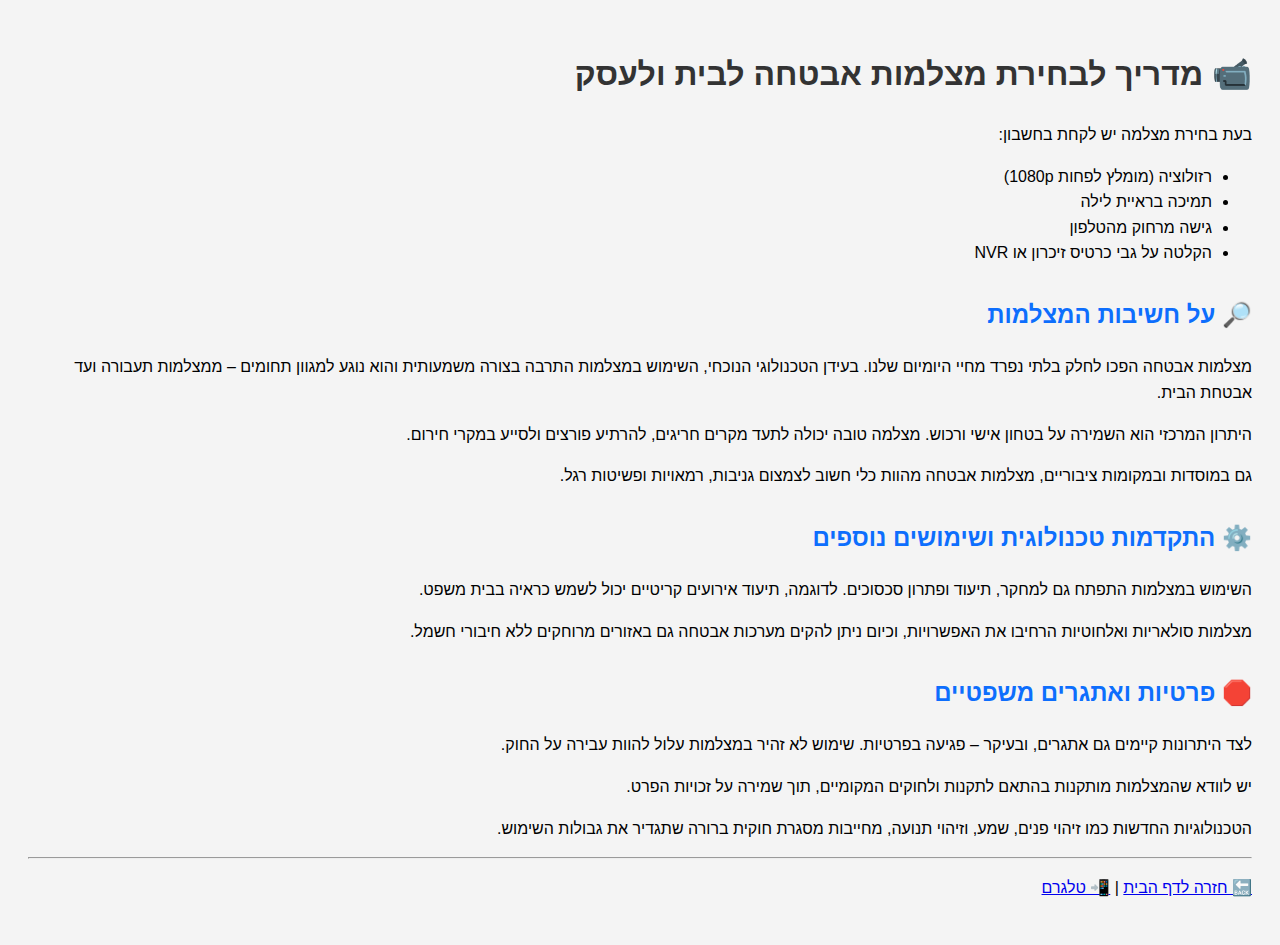
<file: cameras-guide.html>
<!DOCTYPE html>
<html lang="he" dir="rtl">
<head>
    <meta charset="UTF-8">
    <title>cameras-guide</title>
    <style>
        body {
            font-family: Arial, sans-serif;
            direction: rtl;
            padding: 20px;
            background-color: #f4f4f4;
            line-height: 1.6;
        }
        h1 {
            color: #333;
        }
        h2 {
            color: #0d6efd;
            margin-top: 30px;
        }
    </style>
</head>
<body>
<script async src="https://pagead2.googlesyndication.com/pagead/js/adsbygoogle.js?client=ca-pub-7414859114128160"
     crossorigin="anonymous"></script>
<ins class="adsbygoogle"
     style="display:block; text-align:center;"
     data-ad-layout="in-article"
     data-ad-format="fluid"
     data-ad-client="ca-pub-7414859114128160"
     data-ad-slot="5571744420"></ins>
<script>
     (adsbygoogle = window.adsbygoogle || []).push({});
</script>
<h1>📹 מדריך לבחירת מצלמות אבטחה לבית ולעסק</h1>
<p>בעת בחירת מצלמה יש לקחת בחשבון:</p>
<ul>
<li>רזולוציה (מומלץ לפחות 1080p)</li>
<li>תמיכה בראיית לילה</li>
<li>גישה מרחוק מהטלפון</li>
<li>הקלטה על גבי כרטיס זיכרון או NVR</li>
</ul>

<h2>🔎 על חשיבות המצלמות</h2>
<p>מצלמות אבטחה הפכו לחלק בלתי נפרד מחיי היומיום שלנו. בעידן הטכנולוגי הנוכחי, השימוש במצלמות התרבה בצורה משמעותית והוא נוגע למגוון תחומים – ממצלמות תעבורה ועד אבטחת הבית.</p>

<p>היתרון המרכזי הוא השמירה על בטחון אישי ורכוש. מצלמה טובה יכולה לתעד מקרים חריגים, להרתיע פורצים ולסייע במקרי חירום.</p>

<p>גם במוסדות ובמקומות ציבוריים, מצלמות אבטחה מהוות כלי חשוב לצמצום גניבות, רמאויות ופשיטות רגל.</p>

<h2>⚙️ התקדמות טכנולוגית ושימושים נוספים</h2>
<p>השימוש במצלמות התפתח גם למחקר, תיעוד ופתרון סכסוכים. לדוגמה, תיעוד אירועים קריטיים יכול לשמש כראיה בבית משפט.</p>

<p>מצלמות סולאריות ואלחוטיות הרחיבו את האפשרויות, וכיום ניתן להקים מערכות אבטחה גם באזורים מרוחקים ללא חיבורי חשמל.</p>

<h2>🛑 פרטיות ואתגרים משפטיים</h2>
<p>לצד היתרונות קיימים גם אתגרים, ובעיקר – פגיעה בפרטיות. שימוש לא זהיר במצלמות עלול להוות עבירה על החוק.</p>

<p>יש לוודא שהמצלמות מותקנות בהתאם לתקנות ולחוקים המקומיים, תוך שמירה על זכויות הפרט.</p>

<p>הטכנולוגיות החדשות כמו זיהוי פנים, שמע, וזיהוי תנועה, מחייבות מסגרת חוקית ברורה שתגדיר את גבולות השימוש.</p>

<hr>
<p><a href="index.html">🔙 חזרה לדף הבית</a> | <a href="https://t.me/ali_buy_more" target="_blank">📲 טלגרם</a></p>
</body>
</html>
</file>
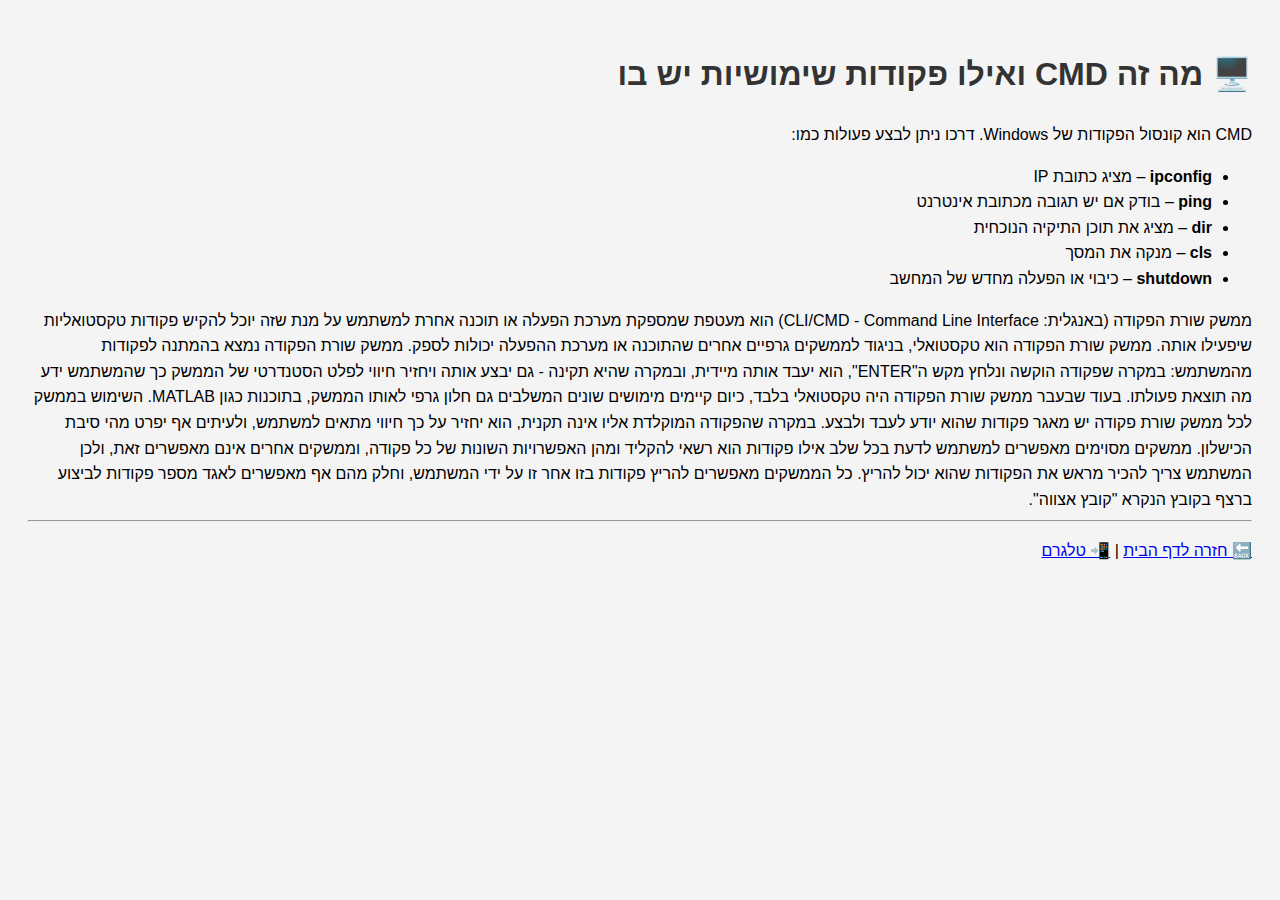
<file: cmd-guide.html>
<!DOCTYPE html>
<html lang="he" dir="rtl">
<head>
    <meta charset="UTF-8">
    <title>cmd-guide</title>
    <style>
        body {
            font-family: Arial, sans-serif;
            direction: rtl;
            padding: 20px;
            background-color: #f4f4f4;
            line-height: 1.6;
        }
        h1 {
            color: #333;
        }
    </style>
</head>
<body>

<h1>🖥️ מה זה CMD ואילו פקודות שימושיות יש בו</h1>
<p>CMD הוא קונסול הפקודות של Windows. דרכו ניתן לבצע פעולות כמו:</p>
<ul>
<li><b>ipconfig</b> – מציג כתובת IP</li>
<li><b>ping</b> – בודק אם יש תגובה מכתובת אינטרנט</li>
<li><b>dir</b> – מציג את תוכן התיקיה הנוכחית</li>
<li><b>cls</b> – מנקה את המסך</li>
<li><b>shutdown</b> – כיבוי או הפעלה מחדש של המחשב</li>
</ul>
ממשק שורת הפקודה (באנגלית: CLI/CMD - Command Line Interface) הוא מעטפת שמספקת מערכת הפעלה או תוכנה אחרת למשתמש על מנת שזה יוכל להקיש פקודות טקסטואליות שיפעילו אותה. ממשק שורת הפקודה הוא טקסטואלי, בניגוד לממשקים גרפיים אחרים שהתוכנה או מערכת ההפעלה יכולות לספק. ממשק שורת הפקודה נמצא בהמתנה לפקודות מהמשתמש: במקרה שפקודה הוקשה ונלחץ מקש ה"ENTER", הוא יעבד אותה מיידית, ובמקרה שהיא תקינה - גם יבצע אותה ויחזיר חיווי לפלט הסטנדרטי של הממשק כך שהמשתמש ידע מה תוצאת פעולתו. בעוד שבעבר ממשק שורת הפקודה היה טקסטואלי בלבד, כיום קיימים מימושים שונים המשלבים גם חלון גרפי לאותו הממשק, בתוכנות כגון MATLAB.


השימוש בממשק
לכל ממשק שורת פקודה יש מאגר פקודות שהוא יודע לעבד ולבצע. במקרה שהפקודה המוקלדת אליו אינה תקנית, הוא יחזיר על כך חיווי מתאים למשתמש, ולעיתים אף יפרט מהי סיבת הכישלון. ממשקים מסוימים מאפשרים למשתמש לדעת בכל שלב אילו פקודות הוא רשאי להקליד ומהן האפשרויות השונות של כל פקודה, וממשקים אחרים אינם מאפשרים זאת, ולכן המשתמש צריך להכיר מראש את הפקודות שהוא יכול להריץ.

כל הממשקים מאפשרים להריץ פקודות בזו אחר זו על ידי המשתמש, וחלק מהם אף מאפשרים לאגד מספר פקודות לביצוע ברצף בקובץ הנקרא "קובץ אצווה".





<hr>
<p><a href="index.html">🔙 חזרה לדף הבית</a> | <a href="https://t.me/ali_buy_more" target="_blank">📲 טלגרם</a></p>
</body>
</html>
</file>
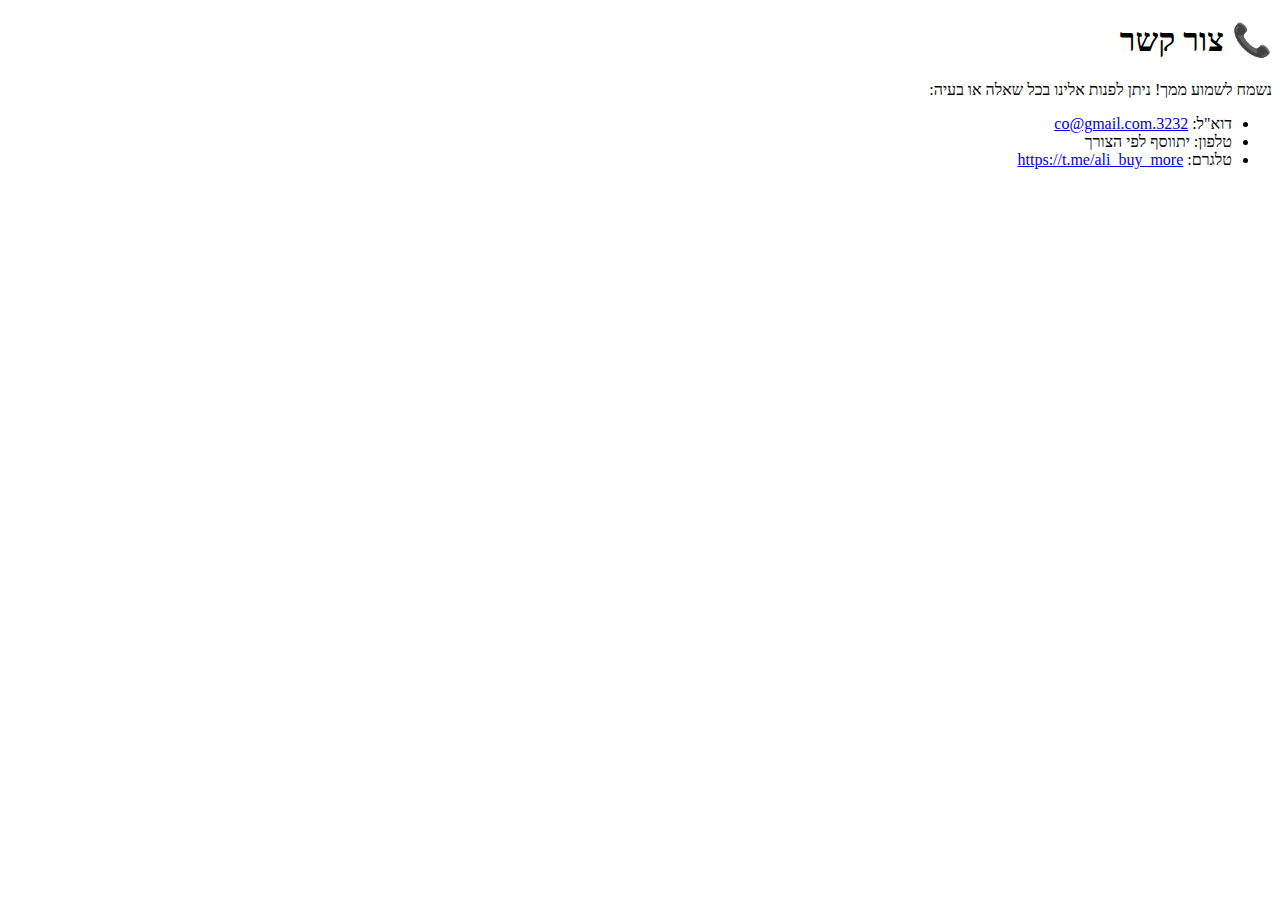
<file: contact.html>
<!DOCTYPE html>
<html lang="he" dir="rtl">
<head>
  <script async src="https://pagead2.googlesyndication.com/pagead/js/adsbygoogle.js?client=ca-pub-7414859114128160"
     crossorigin="anonymous"></script>
  <meta charset="UTF-8">
  <title>צור קשר - תמיכה מרחוק | מצלמות | מערכות הקלטה | ועוד</title>
</head>
<body>
  <h1>📞 צור קשר</h1>
  <p>נשמח לשמוע ממך! ניתן לפנות אלינו בכל שאלה או בעיה:</p>
  <ul>
    <li>דוא"ל: <a href="mailto:3232.co@gmail.com">3232.co@gmail.com</a>
</li>
    <li>טלפון: יתווסף לפי הצורך</li>
    <li>טלגרם: <a href="https://t.me/ali_buy_more" target="_blank">https://t.me/ali_buy_more</a></li>
  </ul>
</body>
</html>
</file>
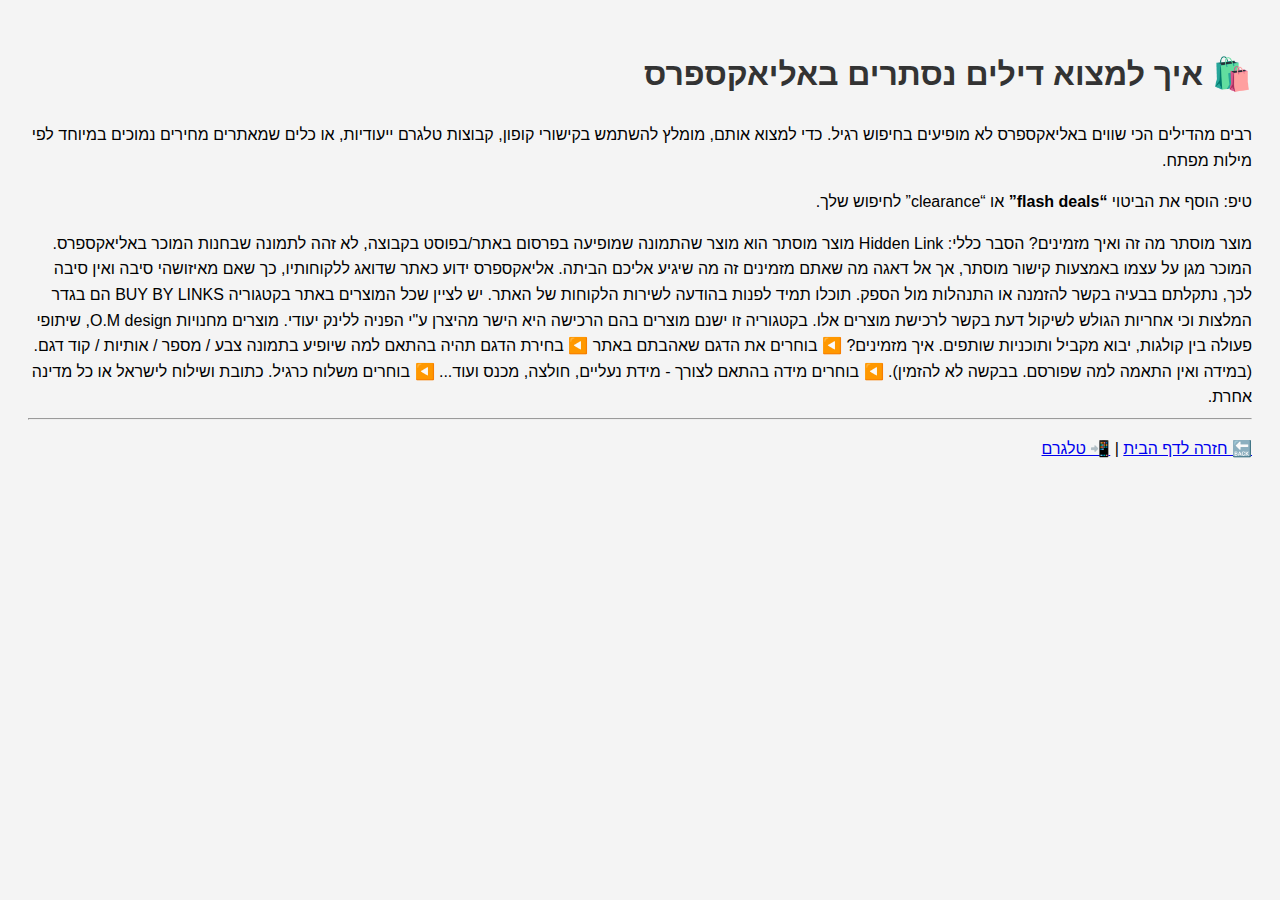
<file: guide-aliexpress.html>
<!DOCTYPE html>
<html lang="he" dir="rtl">
<head>
    <meta charset="UTF-8">
    <title>guide-aliexpress</title>
    <style>
        body {
            font-family: Arial, sans-serif;
            direction: rtl;
            padding: 20px;
            background-color: #f4f4f4;
            line-height: 1.6;
        }
        h1 {
            color: #333;
        }
    </style>
</head>
<body>
<script async src="https://pagead2.googlesyndication.com/pagead/js/adsbygoogle.js?client=ca-pub-7414859114128160"
     crossorigin="anonymous"></script>
<ins class="adsbygoogle"
     style="display:block"
     data-ad-format="autorelaxed"
     data-ad-client="ca-pub-7414859114128160"
     data-ad-slot="8772622839"></ins>
<script>
     (adsbygoogle = window.adsbygoogle || []).push({});
</script>
<h1>🛍️ איך למצוא דילים נסתרים באליאקספרס</h1>
<p>רבים מהדילים הכי שווים באליאקספרס לא מופיעים בחיפוש רגיל. כדי למצוא אותם, מומלץ להשתמש בקישורי קופון, קבוצות טלגרם ייעודיות, או כלים שמאתרים מחירים נמוכים במיוחד לפי מילות מפתח.</p>
<p>טיפ: הוסף את הביטוי <b>“flash deals”</b> או “clearance” לחיפוש שלך.</p>
מוצר מוסתר מה זה ואיך מזמינים?


הסבר כללי: Hidden Link

מוצר מוסתר הוא מוצר שהתמונה שמופיעה בפרסום באתר/בפוסט בקבוצה, לא זהה לתמונה שבחנות המוכר באליאקספרס. 
המוכר מגן על עצמו באמצעות קישור מוסתר, אך אל דאגה מה שאתם מזמינים זה מה שיגיע אליכם הביתה.

אליאקספרס ידוע כאתר שדואג ללקוחותיו, כך שאם מאיזושהי סיבה ואין סיבה לכך, נתקלתם בבעיה בקשר להזמנה או התנהלות מול הספק. תוכלו תמיד לפנות בהודעה לשירות הלקוחות של האתר.
יש לציין שכל המוצרים באתר בקטגוריה BUY BY LINKS הם בגדר המלצות וכי אחריות הגולש לשיקול דעת בקשר לרכישת מוצרים אלו.
בקטגוריה זו ישנם מוצרים בהם הרכישה היא הישר מהיצרן ע"י הפניה ללינק יעודי. מוצרים מחנויות O.M design, שיתופי פעולה בין קולגות, יבוא מקביל ותוכניות שותפים.

איך מזמינים?

◀️ בוחרים את הדגם שאהבתם באתר 
◀️ בחירת הדגם תהיה בהתאם למה שיופיע בתמונה
צבע / מספר / אותיות / קוד דגם.
(במידה ואין התאמה למה שפורסם. בבקשה לא להזמין).
◀️ בוחרים מידה בהתאם לצורך - מידת נעליים, חולצה, מכנס ועוד...
◀️ בוחרים משלוח כרגיל. כתובת ושילוח לישראל או כל מדינה אחרת.
<hr>
<p><a href="index.html">🔙 חזרה לדף הבית</a> | <a href="https://t.me/ali_buy_more" target="_blank">📲 טלגרם</a></p>
</body>
</html>
</file>
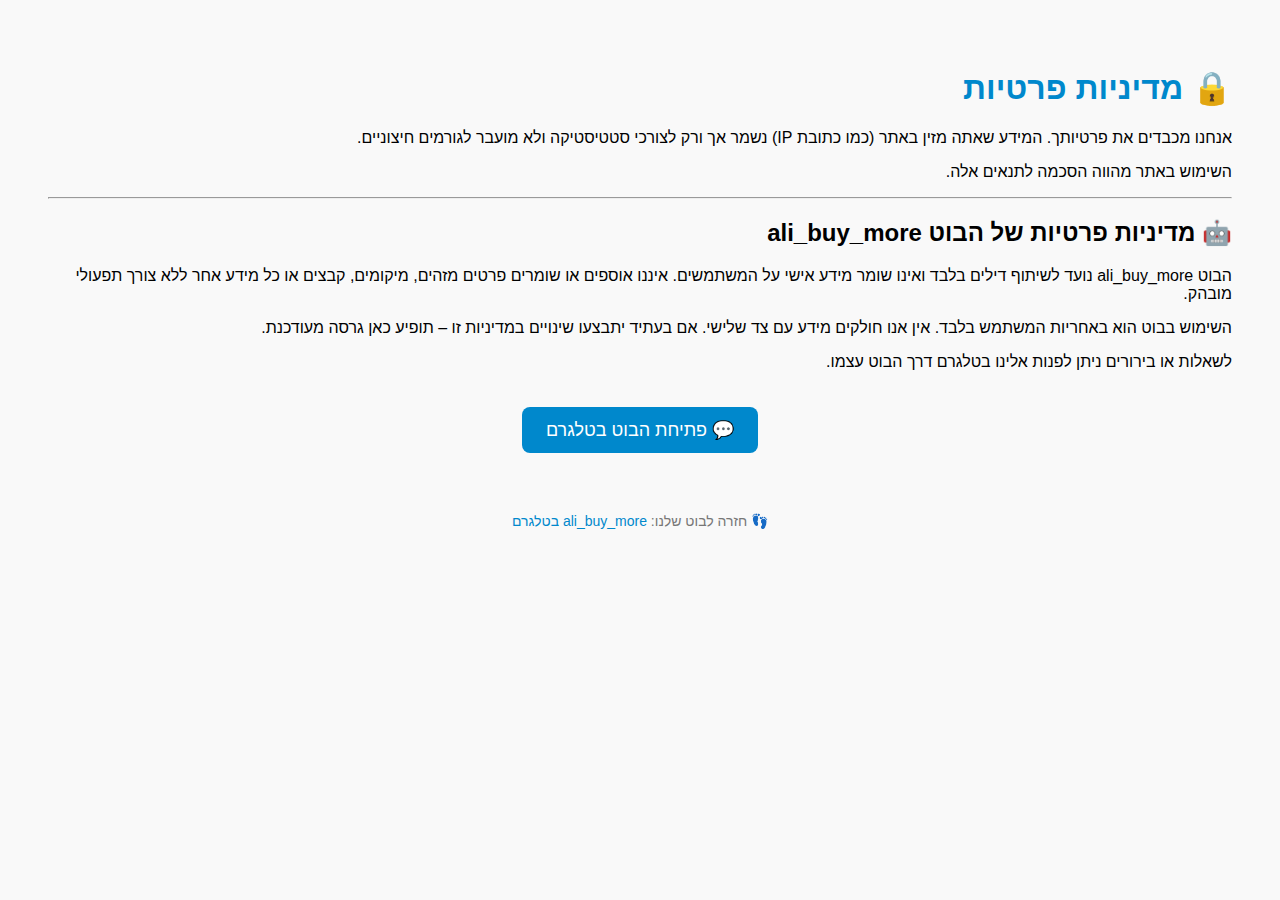
<file: privacy.html>
<!DOCTYPE html>
<html lang="he">
<head>
    <meta charset="UTF-8">
    <title>🔒 מדיניות פרטיות</title>
    <style>
        body {
            font-family: Arial, sans-serif;
            direction: rtl;
            text-align: right;
            padding: 40px;
            background-color: #f9f9f9;
        }
        h1 {
            color: #0088cc;
        }
        a {
            color: #0088cc;
            text-decoration: none;
        }
        .button {
            display: inline-block;
            padding: 12px 24px;
            margin-top: 20px;
            background-color: #0088cc;
            color: white;
            border-radius: 8px;
            font-size: 18px;
            text-align: center;
        }
        footer {
            margin-top: 60px;
            font-size: 14px;
            color: #777;
            text-align: center;
        }
    </style>
</head>
<body>

    <h1>🔒 מדיניות פרטיות</h1>

    <p>
        אנחנו מכבדים את פרטיותך. המידע שאתה מזין באתר (כמו כתובת IP) נשמר אך ורק לצורכי סטטיסטיקה
        ולא מועבר לגורמים חיצוניים.
    </p>

    <p>
        השימוש באתר מהווה הסכמה לתנאים אלה.
    </p>

    <hr>

    <h2>🤖 מדיניות פרטיות של הבוט ali_buy_more</h2>

    <p>
        הבוט ali_buy_more נועד לשיתוף דילים בלבד ואינו שומר מידע אישי על המשתמשים.
        איננו אוספים או שומרים פרטים מזהים, מיקומים, קבצים או כל מידע אחר ללא צורך תפעולי מובהק.
    </p>

    <p>
        השימוש בבוט הוא באחריות המשתמש בלבד. אין אנו חולקים מידע עם צד שלישי.
        אם בעתיד יתבצעו שינויים במדיניות זו – תופיע כאן גרסה מעודכנת.
    </p>

    <p>
        לשאלות או בירורים ניתן לפנות אלינו בטלגרם דרך הבוט עצמו.
    </p>

    <div style="text-align:center;">
        <a href="https://t.me/ali_buy_more" target="_blank" class="button">💬 פתיחת הבוט בטלגרם</a>
    </div>

    <footer>
        👣 חזרה לבוט שלנו: <a href="https://t.me/ali_buy_more" target="_blank">ali_buy_more בטלגרם</a>
    </footer>

</body>
</html>
</file>
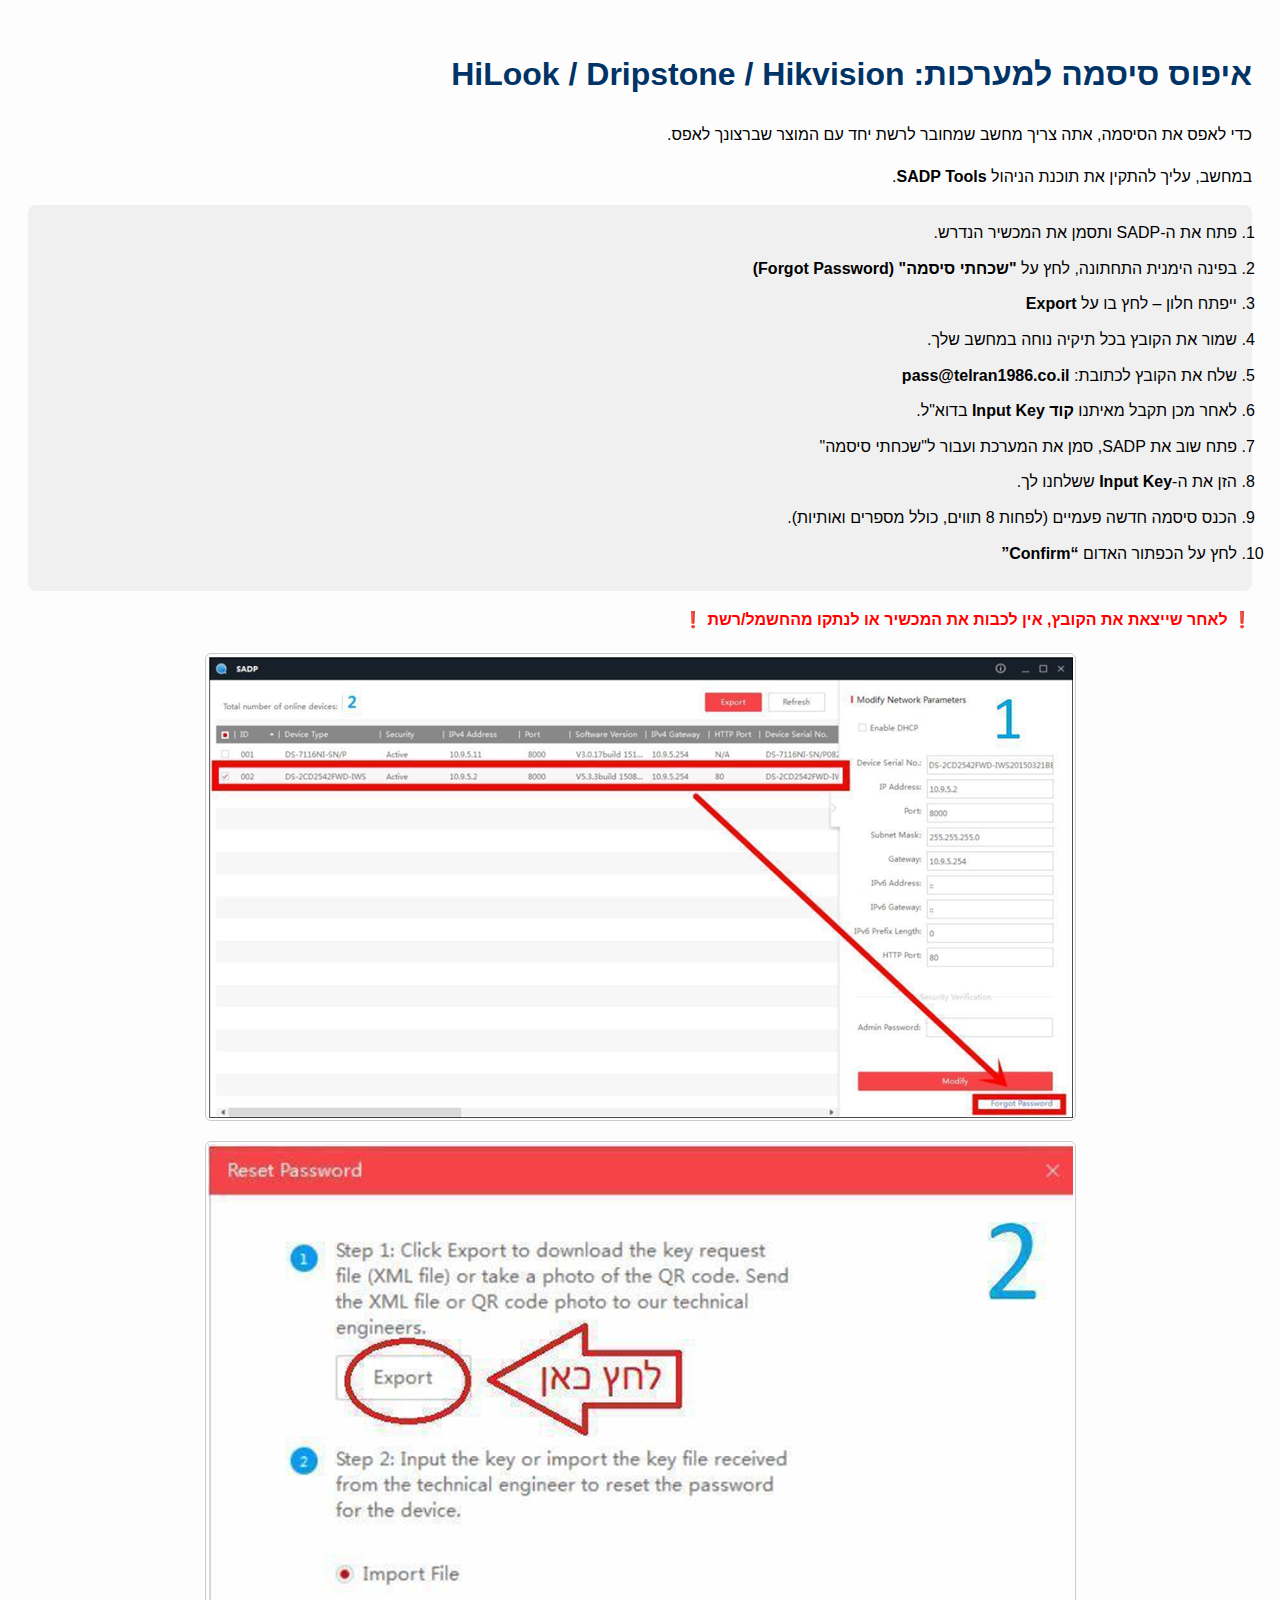
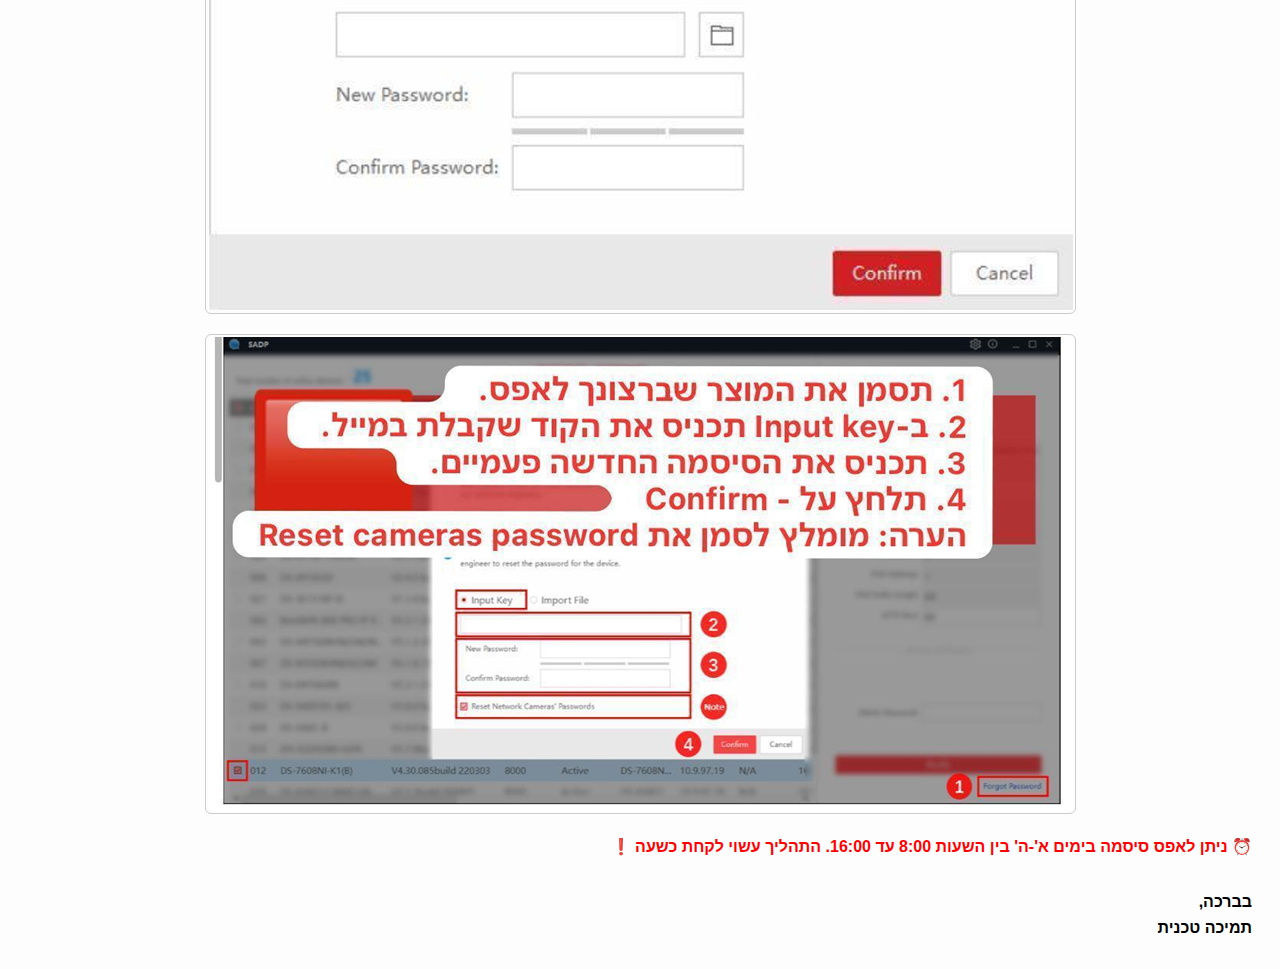
<file: reset_password.html>
<!DOCTYPE html>
<html lang="he" dir="rtl">
<head>
  <script async src="https://pagead2.googlesyndication.com/pagead/js/adsbygoogle.js?client=ca-pub-7414859114128160"
     crossorigin="anonymous"></script>
  <meta charset="UTF-8">
  <title>איפוס סיסמה - מערכות היקווזין -היילוק-דריפסטון</title>
  <style>
    body {
      font-family: Arial, sans-serif;
      direction: rtl;
      padding: 20px;
      line-height: 1.6;
      background-color: #fdfdfd;
    }
    h1 {
      color: #003366;
    }
    ol {
      background: #f0f0f0;
      padding: 15px;
      border-radius: 8px;
    }
    li {
      margin-bottom: 10px;
    }
    .note {
      color: red;
      font-weight: bold;
    }
    .footer {
      margin-top: 30px;
      font-weight: bold;
    }
    img {
      display: block;
      margin: 20px auto;
      max-width: 100%;
      border: 1px solid #ccc;
      border-radius: 6px;
    }
  </style>
</head>
<body>

  <h1>איפוס סיסמה למערכות: HiLook / Dripstone / Hikvision </h1>

  <p>כדי לאפס את הסיסמה, אתה צריך מחשב שמחובר לרשת יחד עם המוצר שברצונך לאפס.</p>

  <p>במחשב, עליך להתקין את תוכנת הניהול <strong>SADP Tools</strong>.</p>

  <ol>
    <li>פתח את ה-SADP ותסמן את המכשיר הנדרש.</li>
    <li>בפינה הימנית התחתונה, לחץ על <strong>"שכחתי סיסמה" (Forgot Password)</strong></li>
    <li>ייפתח חלון – לחץ בו על <strong>Export</strong></li>
    <li>שמור את הקובץ בכל תיקיה נוחה במחשב שלך.</li>
    <li>שלח את הקובץ לכתובת: <strong>pass@telran1986.co.il</strong></li>
    <li>לאחר מכן תקבל מאיתנו <strong>קוד Input Key</strong> בדוא"ל.</li>
    <li>פתח שוב את SADP, סמן את המערכת ועבור ל"שכחתי סיסמה"</li>
    <li>הזן את ה-<strong>Input Key</strong> ששלחנו לך.</li>
    <li>הכנס סיסמה חדשה פעמיים (לפחות 8 תווים, כולל מספרים ואותיות).</li>
    <li>לחץ על הכפתור האדום <strong>“Confirm”</strong></li>
  </ol>

  <p class="note">❗ לאחר שייצאת את הקובץ, אין לכבות את המכשיר או לנתקו מהחשמל/רשת ❗</p>

  <img src="image1.png" alt="שלב בחירת המכשיר ולחיצה על Forgot Password">
  <img src="image2.png" alt="שלב הזנת קוד והגדרת סיסמה חדשה">
  <img src="image3.png" alt="שלב ייצוא הקובץ ולחיצה על Export">

  <p class="note">⏰ ניתן לאפס סיסמה בימים א'-ה' בין השעות 8:00 עד 16:00. התהליך עשוי לקחת כשעה ❗</p>

  <div class="footer">
    בברכה,<br>
    תמיכה טכנית<br>
  </div>

</body>
</html>
</file>
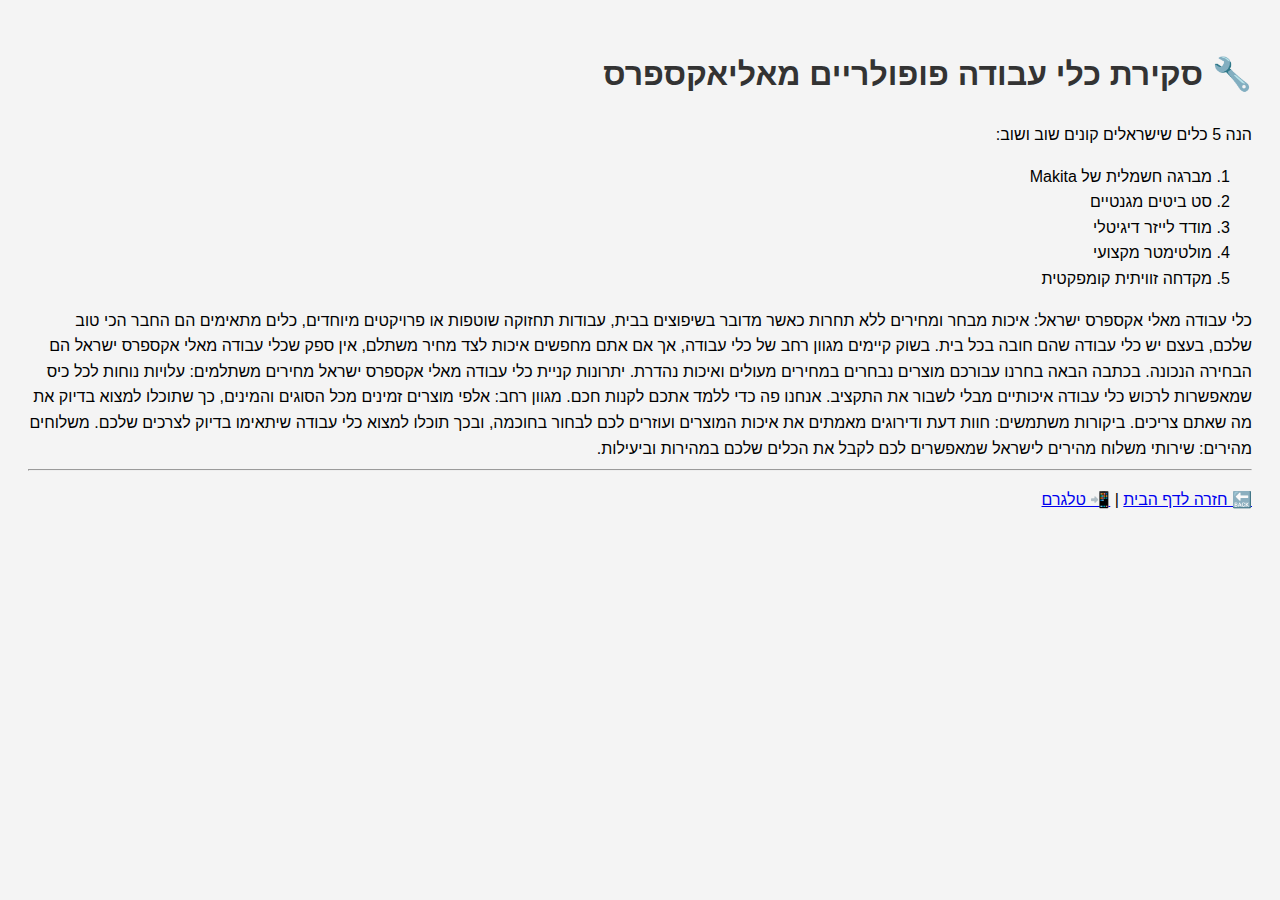
<file: review-tools.html>
<!DOCTYPE html>
<html lang="he" dir="rtl">
<head>
    <meta charset="UTF-8">
    <title>review-tools</title>
    <style>
        body {
            font-family: Arial, sans-serif;
            direction: rtl;
            padding: 20px;
            background-color: #f4f4f4;
            line-height: 1.6;
        }
        h1 {
            color: #333;
        }
    </style>
</head>
<body>

<h1>🔧 סקירת כלי עבודה פופולריים מאליאקספרס</h1>
<p>הנה 5 כלים שישראלים קונים שוב ושוב:</p>
<ol>
<li>מברגה חשמלית של Makita</li>
<li>סט ביטים מגנטיים</li>
<li>מודד לייזר דיגיטלי</li>
<li>מולטימטר מקצועי</li>
<li>מקדחה זוויתית קומפקטית</li>
</ol>
כלי עבודה מאלי אקספרס ישראל:
איכות מבחר ומחירים ללא תחרות
כאשר מדובר בשיפוצים בבית, עבודות תחזוקה שוטפות או פרויקטים מיוחדים, כלים מתאימים הם החבר הכי טוב שלכם, בעצם יש כלי עבודה שהם חובה בכל בית. בשוק קיימים מגוון רחב של כלי עבודה, אך אם אתם מחפשים איכות לצד מחיר משתלם, אין ספק שכלי עבודה מאלי אקספרס ישראל הם הבחירה הנכונה. בכתבה הבאה בחרנו עבורכם מוצרים נבחרים במחירים מעולים ואיכות נהדרת.

יתרונות קניית כלי עבודה מאלי אקספרס ישראל
מחירים משתלמים: עלויות נוחות לכל כיס שמאפשרות לרכוש כלי עבודה איכותיים מבלי לשבור את התקציב. אנחנו פה כדי ללמד אתכם לקנות חכם.
מגוון רחב: אלפי מוצרים זמינים מכל הסוגים והמינים, כך שתוכלו למצוא בדיוק את מה שאתם צריכים.
ביקורות משתמשים: חוות דעת ודירוגים מאמתים את איכות המוצרים ועוזרים לכם לבחור בחוכמה, ובכך תוכלו למצוא כלי עבודה שיתאימו בדיוק לצרכים שלכם. 
משלוחים מהירים: שירותי משלוח מהירים לישראל שמאפשרים לכם לקבל את הכלים שלכם במהירות וביעילות.

<hr>
<p><a href="index.html">🔙 חזרה לדף הבית</a> | <a href="https://t.me/ali_buy_more" target="_blank">📲 טלגרם</a></p>
</body>
</html>
</file>
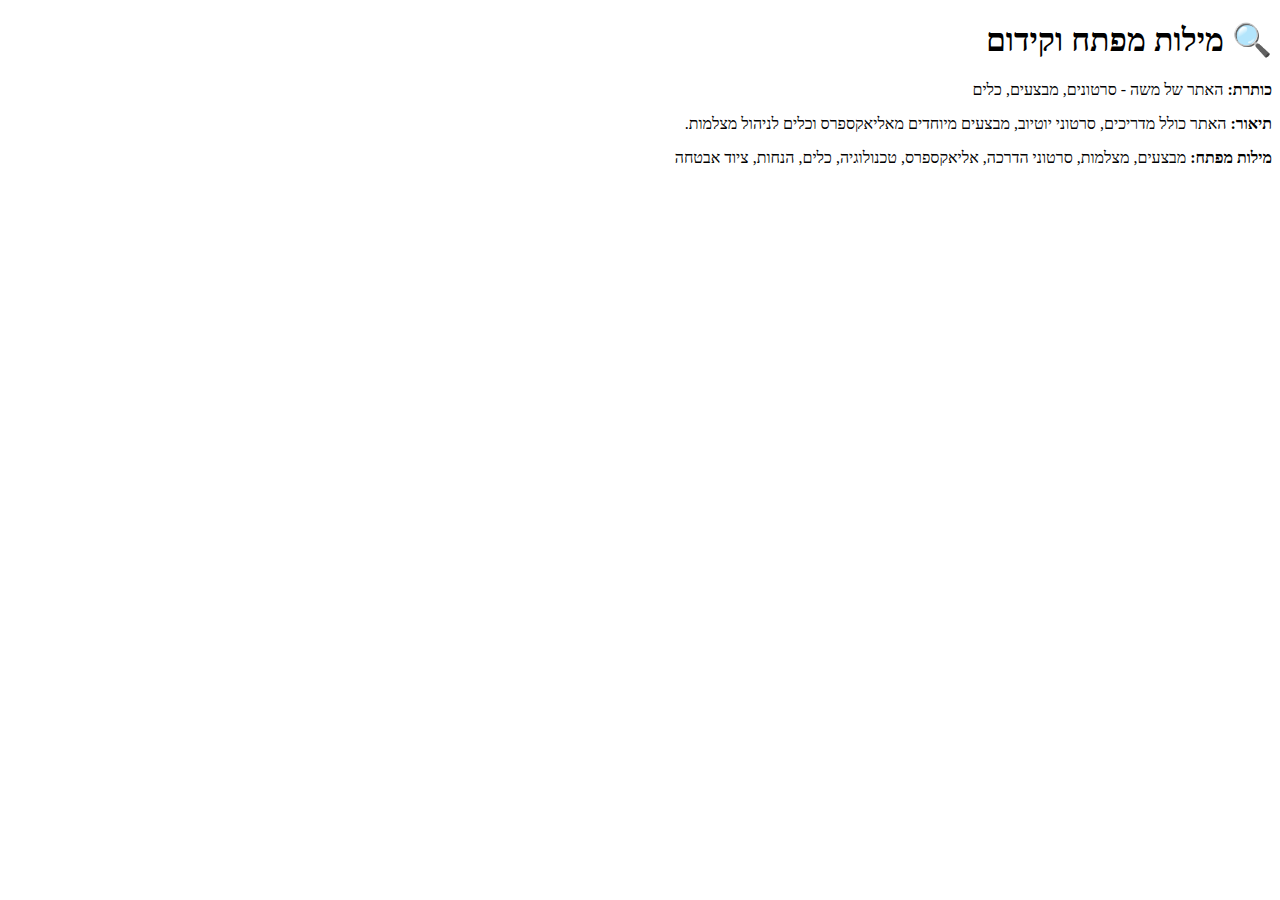
<file: seo.html>
<!DOCTYPE html>
<html lang="he" dir="rtl">
<head>
  <meta charset="UTF-8">
  <title>מילות מפתח וקידום</title>
</head>
<body>
  <h1>🔍 מילות מפתח וקידום</h1>
  <p><strong>כותרת:</strong> האתר של משה - סרטונים, מבצעים, כלים</p>
  <p><strong>תיאור:</strong> האתר כולל מדריכים, סרטוני יוטיוב, מבצעים מיוחדים מאליאקספרס וכלים לניהול מצלמות.</p>
  <p><strong>מילות מפתח:</strong> מבצעים, מצלמות, סרטוני הדרכה, אליאקספרס, טכנולוגיה, כלים, הנחות, ציוד אבטחה</p>
</body>
</html>
</file>
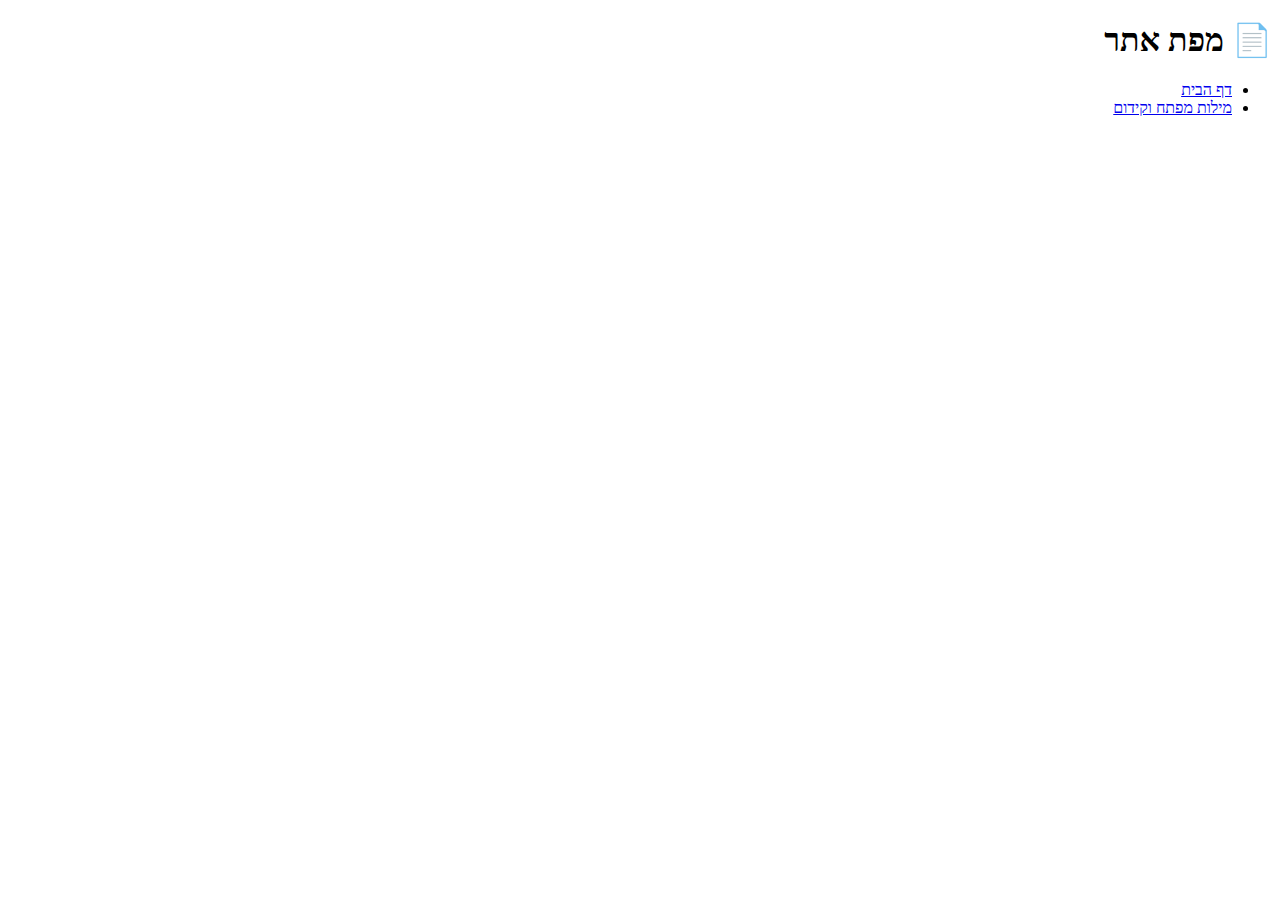
<file: sitemap.html>
<!DOCTYPE html>
<html lang="he" dir="rtl">
<head>
  <meta charset="UTF-8">
  <title>מפת אתר</title>
</head>
<body>
  <h1>📄 מפת אתר</h1>
  <ul>
    <li><a href="index.html">דף הבית</a></li>
    <li><a href="seo.html">מילות מפתח וקידום</a></li>
  </ul>
</body>
</html>
</file>
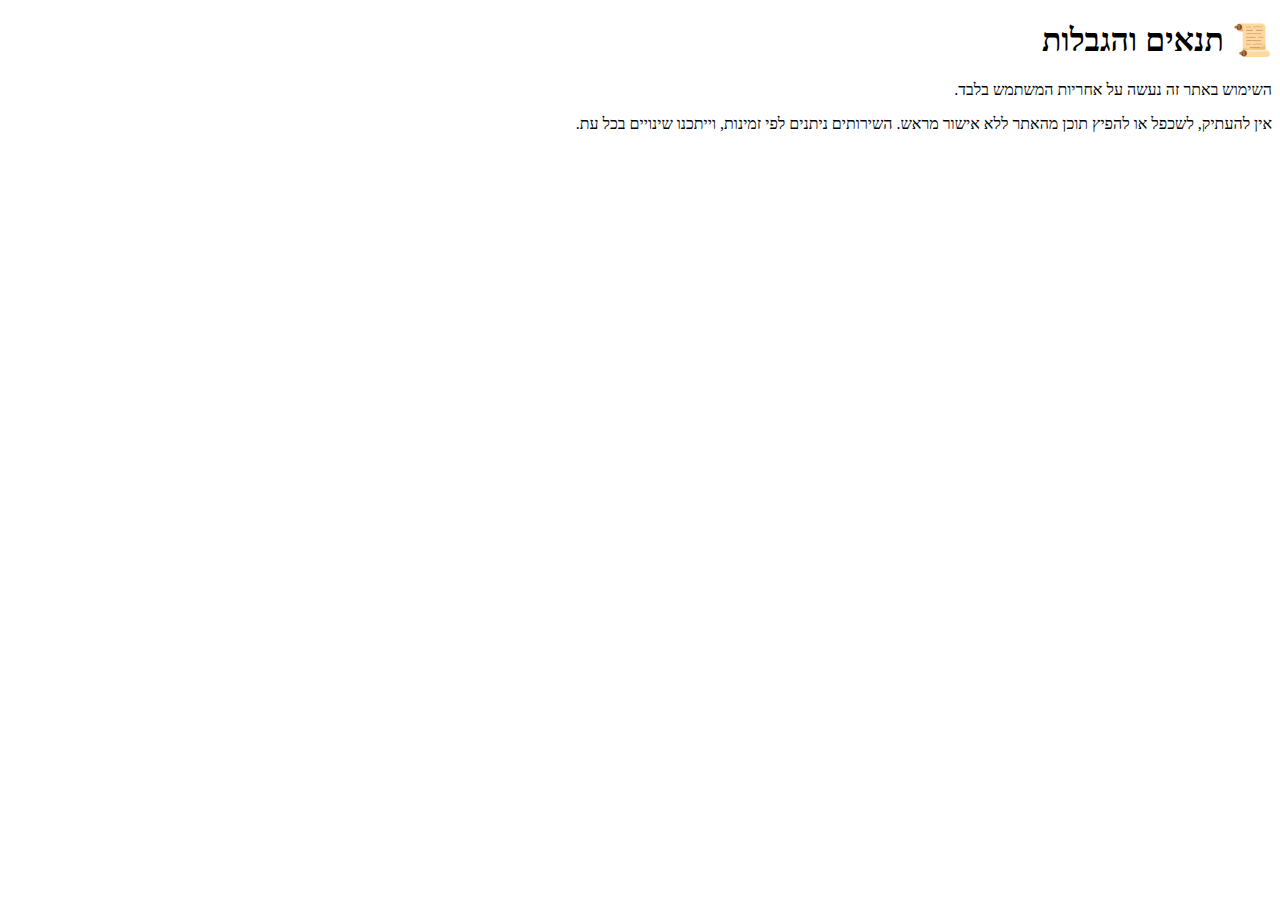
<file: terms.html>
<!DOCTYPE html>
<html lang="he" dir="rtl">
<head>
  <meta charset="UTF-8">
  <title>תנאים והגבלות - תמיכה מרחוק | מצלמות | מערכות הקלטה | ועוד</title>
</head>
<body>
  <h1>📜 תנאים והגבלות</h1>
  <p>השימוש באתר זה נעשה על אחריות המשתמש בלבד.</p>
  <p>אין להעתיק, לשכפל או להפיץ תוכן מהאתר ללא אישור מראש. השירותים ניתנים לפי זמינות, וייתכנו שינויים בכל עת.</p>
</body>
</html>
</file>
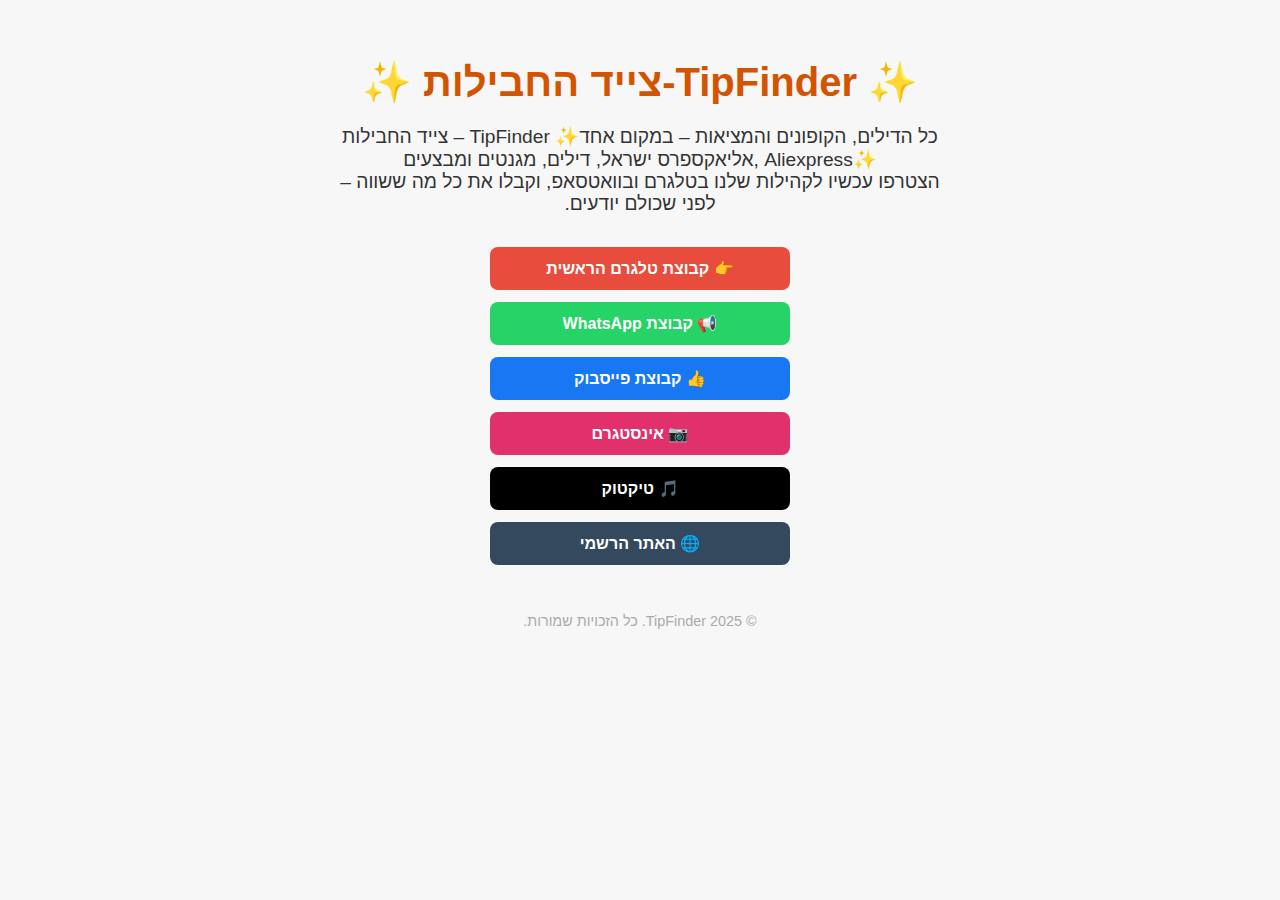
<file: tips-buying.html>
<!DOCTYPE html>
<html lang="he" dir="rtl">
<head>
  <meta charset="UTF-8" />
  <meta name="viewport" content="width=device-width, initial-scale=1.0" />
  <title>TipFinder - צייד החבילות</title>
  <style>
    body {
      font-family: 'Segoe UI', Tahoma, Geneva, Verdana, sans-serif;
      background: #f7f7f7;
      color: #333;
      margin: 0;
      padding: 0;
      text-align: center;
      direction: rtl;
    }
    .container {
      max-width: 600px;
      margin: 0 auto;
      padding: 2rem;
    }
    h1 {
      color: #d35400;
      font-size: 2.5rem;
      margin-bottom: 1rem;
    }
    p {
      font-size: 1.2rem;
      margin-bottom: 2rem;
    }
    a.button {
      display: block;
      margin: 1rem auto;
      padding: 1rem 1.5rem;
      background: #2ecc71;
      color: white;
      text-decoration: none;
      border-radius: 12px;
      font-size: 1.1rem;
      transition: 0.3s;
    }
    a.button:hover {
      background: #27ae60;
    }
    .footer {
      margin-top: 3rem;
      font-size: 0.9rem;
      color: #aaa;
    }
  </style>
</head>
<body>
<script async src="https://pagead2.googlesyndication.com/pagead/js/adsbygoogle.js?client=ca-pub-7414859114128160"
     crossorigin="anonymous"></script>
<ins class="adsbygoogle"
     style="display:block; text-align:center;"
     data-ad-layout="in-article"
     data-ad-format="fluid"
     data-ad-client="ca-pub-7414859114128160"
     data-ad-slot="5571744420"></ins>
<script>
     (adsbygoogle = window.adsbygoogle || []).push({});
</script>  
  <div class="container">
    <h1>✨ TipFinder-צייד החבילות ✨</h1>
    <p>
      כל הדילים, הקופונים והמציאות – במקום אחד✨ TipFinder – צייד החבילות ✨Aliexpress ,אליאקספרס ישראל, דילים, מגנטים ומבצעים <br />
      הצטרפו עכשיו לקהילות שלנו בטלגרם ובוואטסאפ, וקבלו את כל מה ששווה – לפני שכולם יודעים.
    </p>

    <div style="display:flex; flex-direction:column; gap:12px; max-width:300px; margin:auto; text-align:center;">

  <a href="https://t.me/ali_buy_more" target="_blank"
     style="background:#e74c3c; padding:12px; color:white; text-decoration:none; border-radius:8px; font-size:16px; font-weight:bold; display:block;">
    👉 קבוצת טלגרם הראשית
  </a>

  <a href="https://chat.whatsapp.com/IowuHtfQbyqHnxaaGW3gnh" target="_blank"
     style="background:#25d366; padding:12px; color:white; text-decoration:none; border-radius:8px; font-size:16px; font-weight:bold; display:block;">
    📢 קבוצת WhatsApp
  </a>

  <a href="https://www.facebook.com/groups/179535056254" target="_blank"
     style="background:#1877f2; padding:12px; color:white; text-decoration:none; border-radius:8px; font-size:16px; font-weight:bold; display:block;">
    👍 קבוצת פייסבוק
  </a>

  <a href="https://www.instagram.com/tipfinderil/" target="_blank"
     style="background:#e1306c; padding:12px; color:white; text-decoration:none; border-radius:8px; font-size:16px; font-weight:bold; display:block;">
    📷 אינסטגרם
  </a>

  <a href="https://www.tiktok.com/@tipfinder" target="_blank"
     style="background:#000000; padding:12px; color:white; text-decoration:none; border-radius:8px; font-size:16px; font-weight:bold; display:block;">
    🎵 טיקטוק
  </a>

  <a href="https://matkin.dedyn.io/tips-buying.html" target="_blank"
     style="background:#34495e; padding:12px; color:white; text-decoration:none; border-radius:8px; font-size:16px; font-weight:bold; display:block;">
    🌐 האתר הרשמי
  </a>

</div>


    <div class="footer">
      © 2025 TipFinder. כל הזכויות שמורות.
    </div>
  </div>
</body>
</html>
</file>
